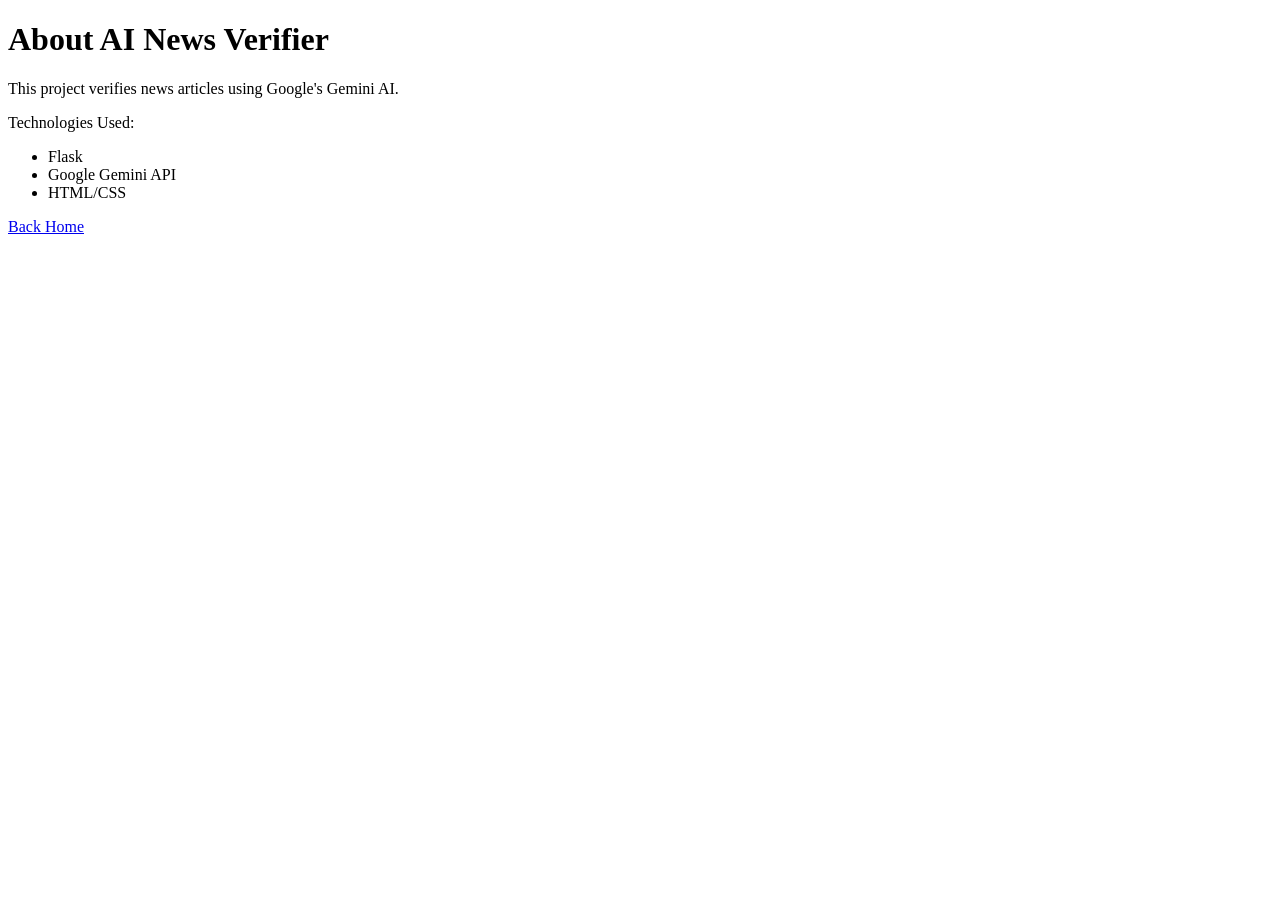
<file: templates/about.html>
<!DOCTYPE html>
<html>
<head>
    <title>About</title>
</head>
<body>

<h1>About AI News Verifier</h1>

<p>
This project verifies news articles using Google's Gemini AI.
</p>

<p>
Technologies Used:
</p>

<ul>
    <li>Flask</li>
    <li>Google Gemini API</li>
    <li>HTML/CSS</li>
</ul>

<a href="/">Back Home</a>

</body>
</html>
</file>
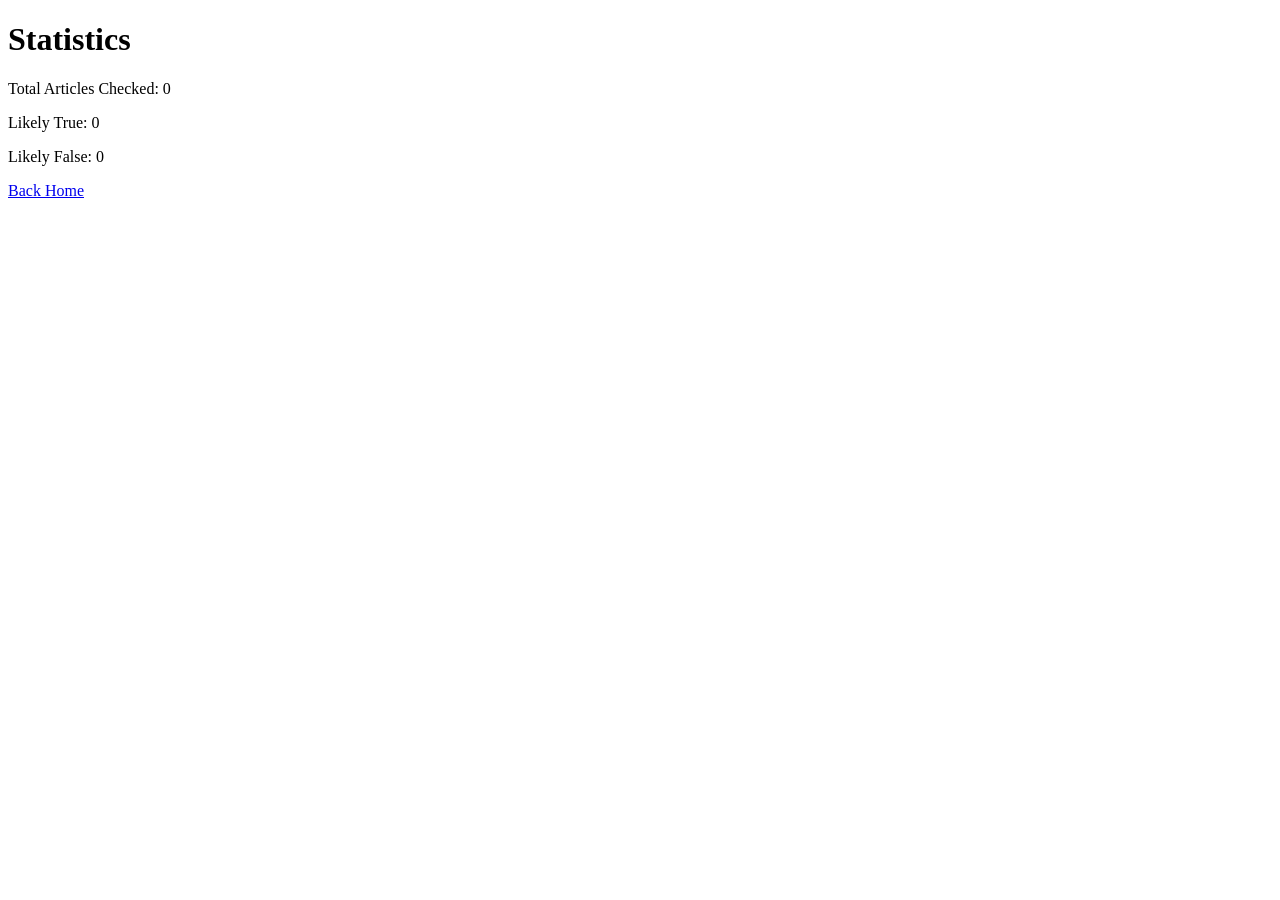
<file: templates/statistics.html>
<!DOCTYPE html>
<html>
<head>
    <title>Statistics</title>
</head>
<body>

<h1>Statistics</h1>

<p>Total Articles Checked: 0</p>
<p>Likely True: 0</p>
<p>Likely False: 0</p>

<a href="/">Back Home</a>

</body>
</html>
</file>
